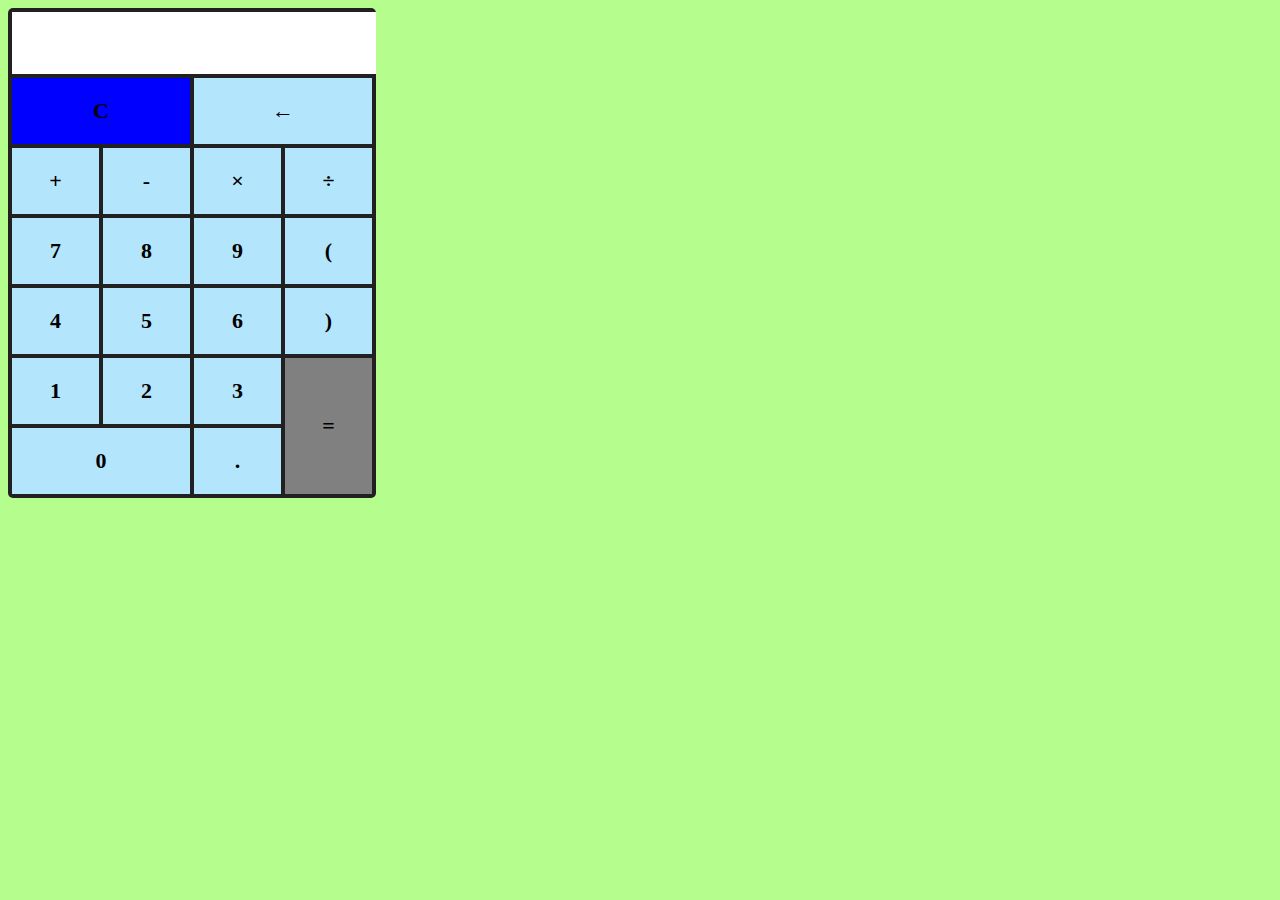
<file: src/com/company/index.html>
<!DOCTYPE html>
<html>
<head>
    <title>Calculator</title>
</head>
<style>
  body{
      background-color: #b5fd8d;
      user-select: none;
  }
    .container{
        display: grid;
        grid-template-columns: 1fr 1fr 1fr 1fr;
        grid-gap: 4px;
        background-color: #212121;
        padding: 4px;
        border-radius: 5px;
        max-width: 360px;
        font-family: "Tahoma";
    }
    .item{
        background-color: #b3e5fc;
        color: #000;
        padding: 20px;
        display: flex;
        justify-content: center;
        align-items: center;
        font-size: 22px;
        cursor: pointer;
        font-weight: bold;
    }
    form{
        max-width: 100%;
    }
    input{
        width: 100%;
        height: 60px;
        border: none;
        font-size: 30px;
        outline: none;
        text-align: right;
    }
    .input{
        grid-column: 1/-1;
        padding: 0;
    }
    .clean{
        grid-column: 1/3;
        background-color: blue;
    }
    .back{
        grid-column: 3/-1;
    }
    .zero{
        grid-column: 1/3;
    }
    .equal{
        grid-column: 4;
        grid-row: 6/8;
        background-color: grey;
    }
</style>
<body>
   <div class="container">
       <div class="item input"><form name="form"><input type="text"
                       name="textview" readonly></form></div>
       <div class="item clean" onclick="clean()">C</div>
       <div class="item back" onclick="back()">&larr;</div>
       <div class="item" onclick="insert('+')">+</div>
       <div class="item" onclick="insert('-')">-</div>
       <div class="item" onclick="insert('*')">&times;</div>
       <div class="item" onclick="insert('/')">&divide;</div>
       <div class="item" onclick="insert('7')">7</div>
       <div class="item" onclick="insert('8')">8</div>
       <div class="item" onclick="insert('9')">9</div>
       <div class="item" onclick="insert('(')">(</div>
       <div class="item" onclick="insert('4')">4</div>
       <div class="item" onclick="insert('5')">5</div>
       <div class="item" onclick="insert('6')">6</div>
       <div class="item" onclick="insert(')')">)</div>
       <div class="item" onclick="insert('1')">1</div>
       <div class="item" onclick="insert('2')">2</div>
       <div class="item" onclick="insert('3')">3</div>
       <div class="item equal" onclick="equal()">=</div>
       <div class="item zero" onclick="insert('0')">0</div>
       <div class="item" onclick="insert('.')">.</div>
   </div>
   <script>
      function insert(num) {
         document.form.textview.value = document.form.textview.value + num;
       }
       function clean() {
         document.form.textview.value = "";
       }
       function back() {
          var exp = document.form.textview.value;
           document.form.textview.value = exp.substring(0,exp.length-1);
       }
       function equal() {
           var exp = document.form.textview.value;
           if (exp){
               document.form.textview.value = eval(exp);
           }
       }
   </script>
</body>
</html>
</file>
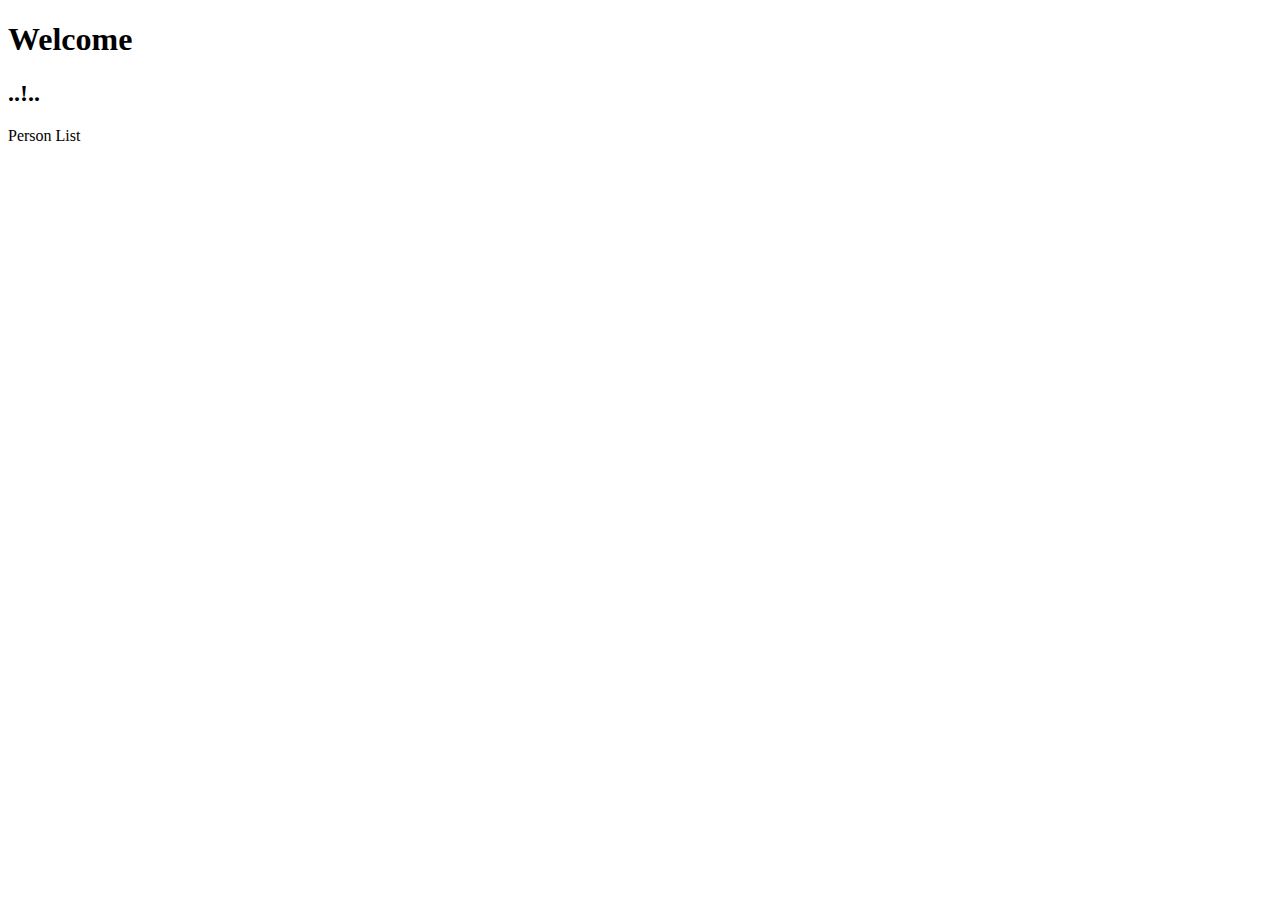
<file: src/main/resources/templates/index.html>
<!Doctype HTML>
<html xmlns:th="http://www.thymeleaf.org">
    <head>
        <meta charset="UTF-8">
        <title>Welcome</title>
        <link rel="stylesheet" type="text/css" th:href="@{/css/style.css}">
    </head>
    <body>
        <h1>Welcome</h1>
        <h2 th:utext="${message}">..!..</h2>

        <a th:href="@{/personList}">Person List</a>

    </body>

</html>
</file>
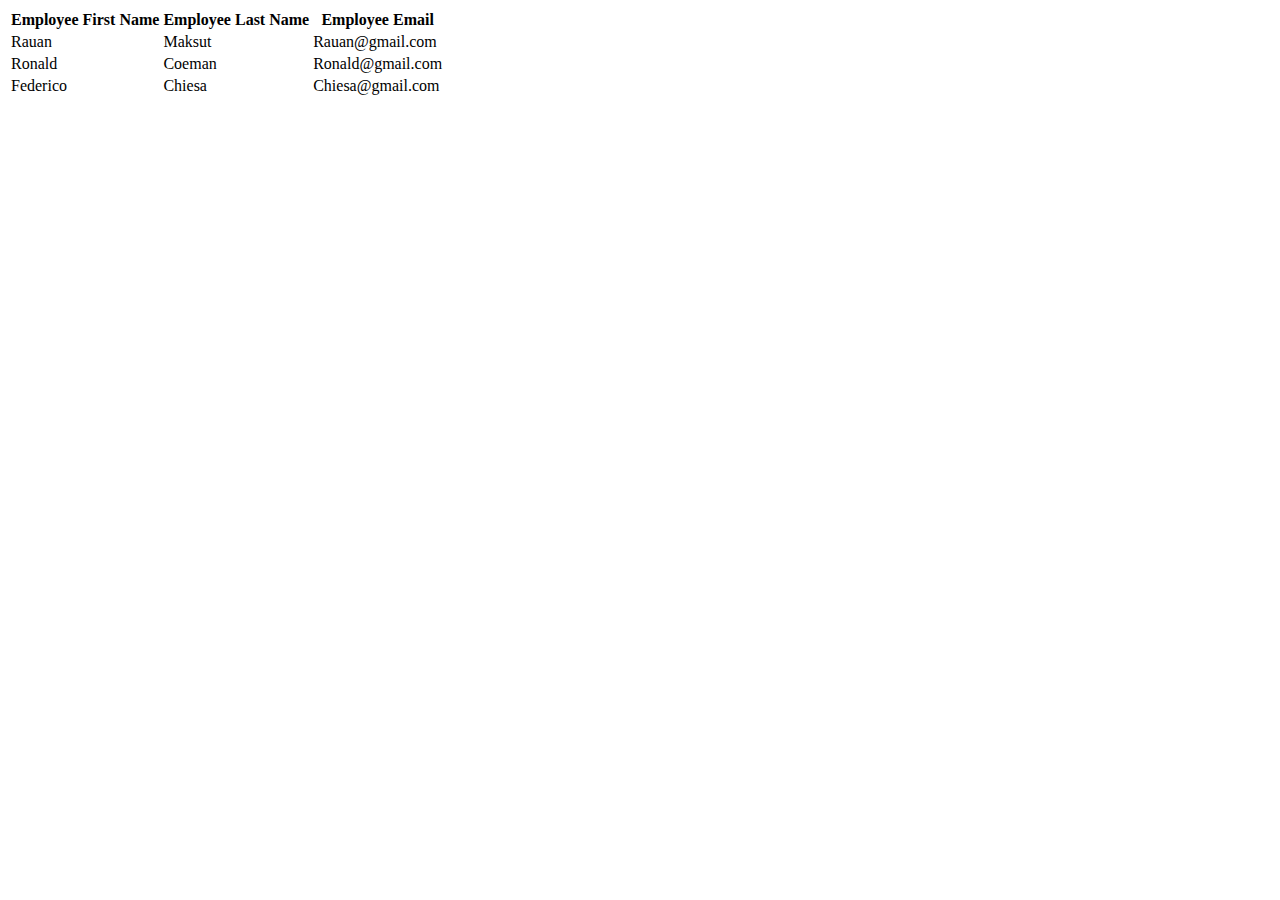
<file: src/main/resources/templates/add-bootstrap.html>
<!doctype html>
<html xmlns:th="http://www.thymeleaf.org">
<head>
    <meta charset="ISO-8859-1">
    <title>Add Bootstrap to Thymeleaf</title>

    <link th:href="@{/css/bootstrap.min.css}" rel="stylesheet">

</head>
<body>
    <div class = "container">
        <div class = "row">
                <table class = "table table-responsive table-bordered table-striped">
                    <thead>
                        <tr>
                            <th>Employee First Name</th>
                            <th>Employee Last Name</th>
                            <th>Employee Email</th>
                        </tr>
                    </thead>
                    <tbody>
                    <tr>
                        <td> Rauan </td>
                        <td> Maksut </td>
                        <td> Rauan@gmail.com </td>
                    </tr>
                    <tr>
                        <td> Ronald </td>
                        <td> Coeman </td>
                        <td> Ronald@gmail.com </td>
                    </tr>
                    <tr>
                        <td> Federico </td>
                        <td> Chiesa </td>
                        <td> Chiesa@gmail.com </td>
                    </tr>
                    </tbody>
                </table>
        </div>
    </div>

</body>
</html>
</file>
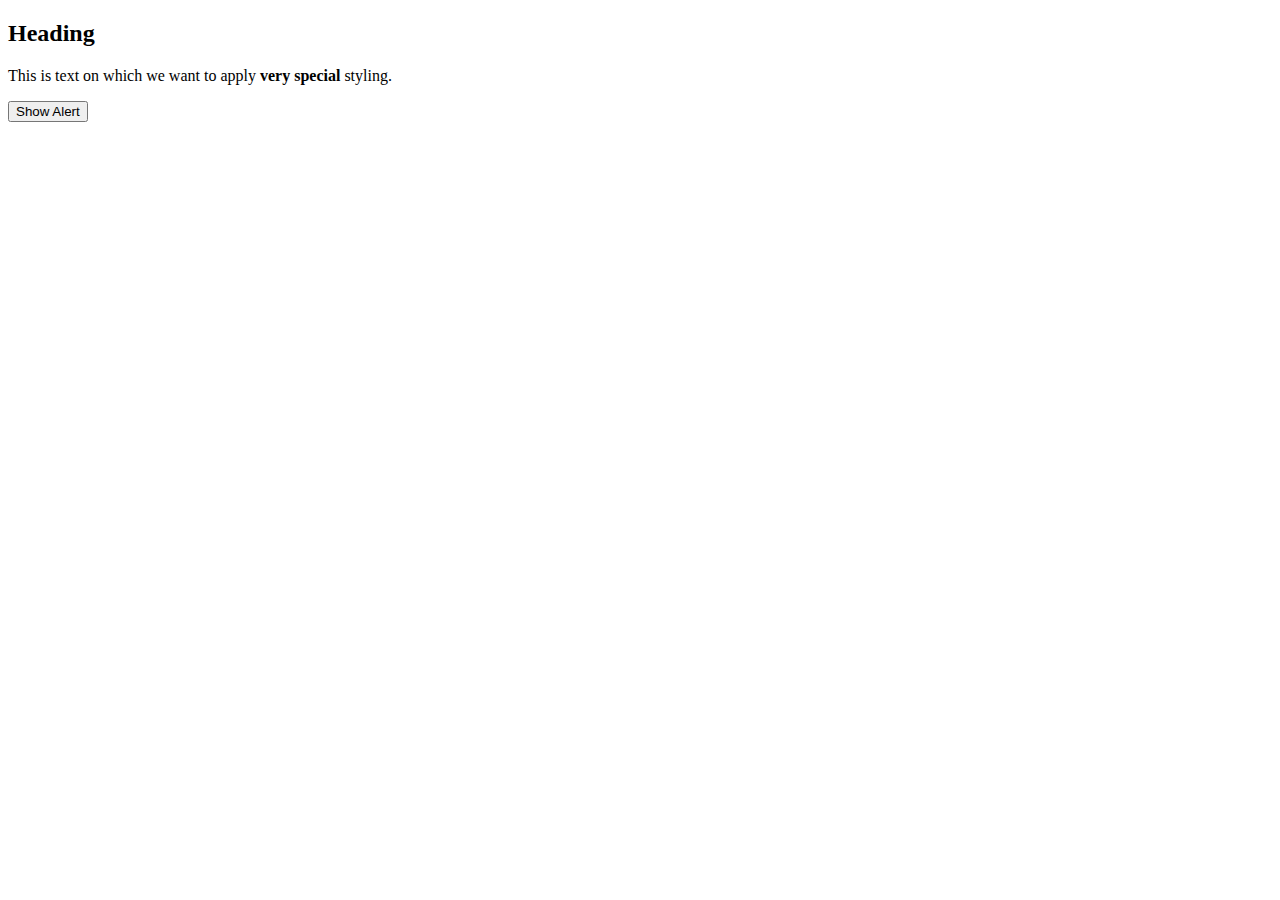
<file: src/main/resources/templates/add-css-js-demo.html>
<!doctype html>
<html xmlns:th="http://www.thymeleaf.org">
<head>
    <meta charset="UTF-8">
    <title>Add CSS and JS to Thymeleaf</title>
    <link th:href = "@{/css/main.css}" rel="stylesheet">
    <script type="text/javascript" th:src = "@{/js/actions.js}"></script>
</head>
<body>
    <h2>Heading</h2>
    <p>
        This is text on which we want to apply <strong>very special</strong> styling.
    </p>

    <button type="button" th:onclick="demo()">Show Alert</button>
</body>
</html>
</file>
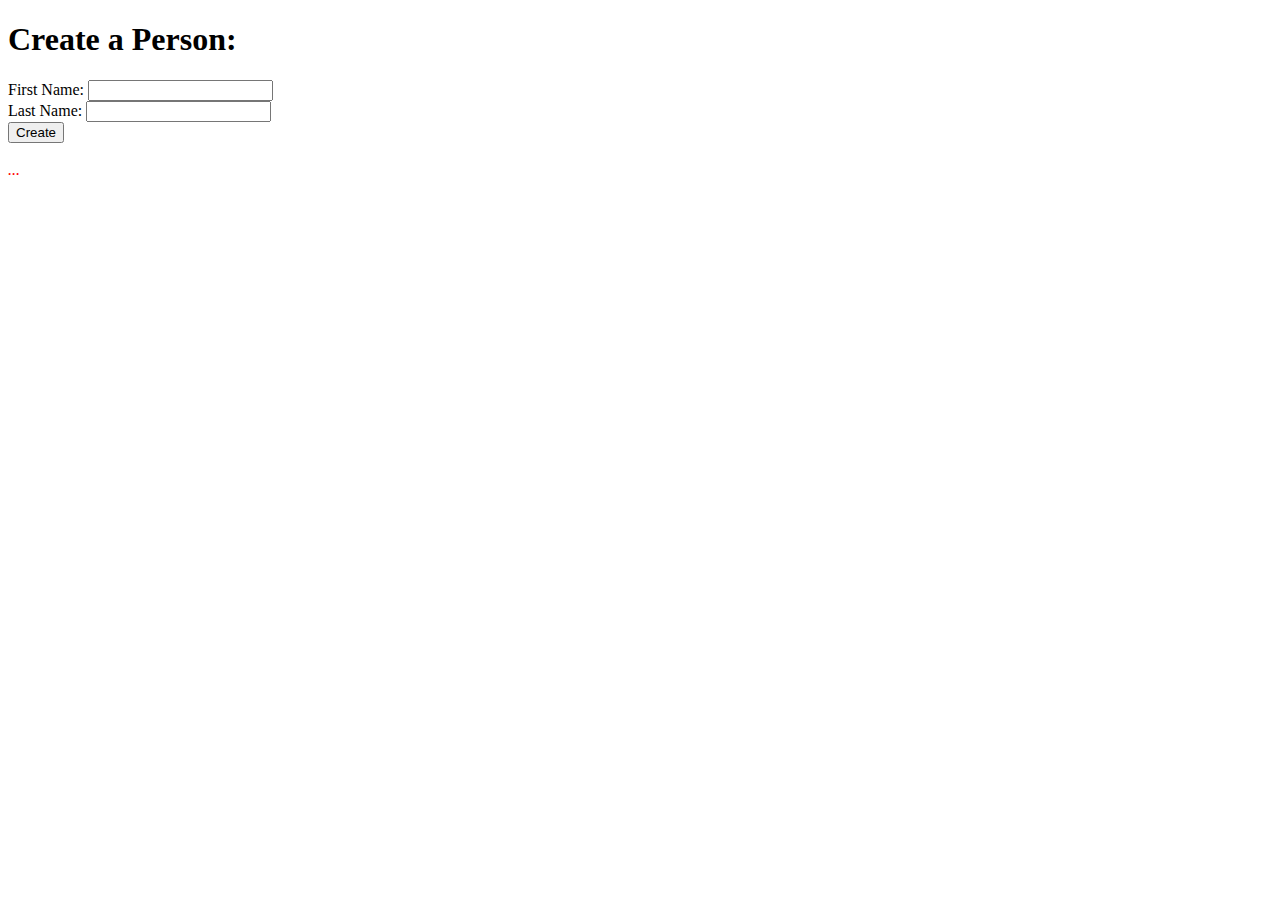
<file: src/main/resources/templates/addPerson.html>
<!DOCTYPE HTML>
<html xmlns:th="http://www.thymeleaf.org">
<head>
    <meta charset="UTF-8" />
    <title>Add Person</title>
    <link rel="stylesheet" type="text/css" th:href="@{/css/style.css}"/>
</head>
<body>
<h1>Create a Person:</h1>

<form th:action="@{/addPerson}"
      th:object="${personForm}" method="POST">
    First Name:
    <input type="text" th:field="*{firstName}" />
    <br/>
    Last Name:
    <input type="text" th:field="*{lastName}" />
    <br/>
    <input type="submit" value="Create" />
</form>

<br/>

<div th:if="${errorMessage}" th:utext="${errorMessage}"
     style="color:red;font-style:italic;">
    ...
</div>

</body>
</html>
</file>
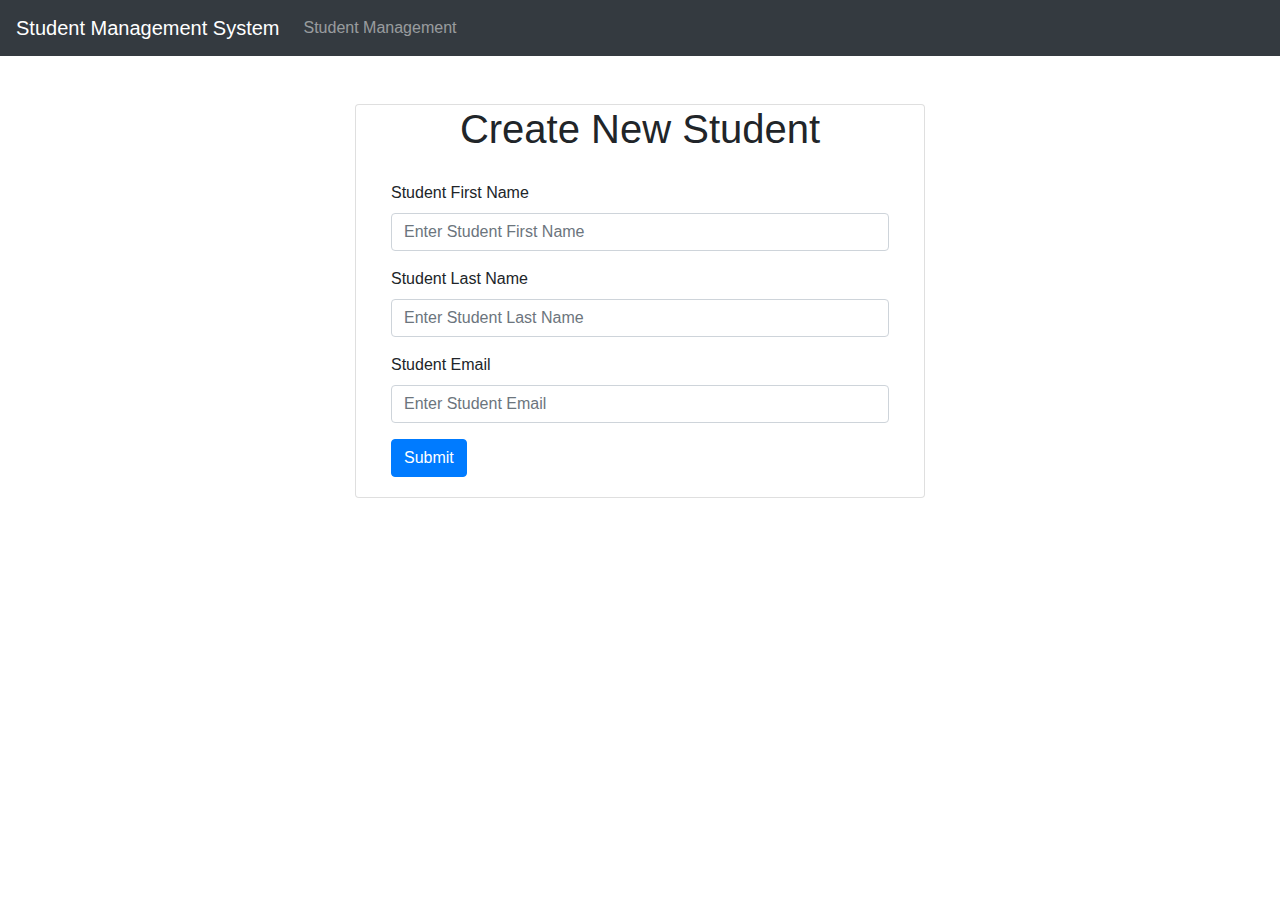
<file: src/main/resources/templates/create_student.html>
<!DOCTYPE html>
<html xmlns:th="http://www.thymeleaf.org">
<head>
    <meta charset="ISO-8859-1">
    <title>Student Management System</title>
    <link rel="stylesheet"
          href="https://maxcdn.bootstrapcdn.com/bootstrap/4.0.0/css/bootstrap.min.css"
          integrity="sha384-Gn5384xqQ1aoWXA+058RXPxPg6fy4IWvTNh0E263XmFcJlSAwiGgFAW/dAiS6JXm"
          crossorigin="anonymous">
</head>
<body>
<nav class="navbar navbar-expand-md bg-dark navbar-dark">
    <!-- Brand -->
    <a class="navbar-brand" href="#">Student Management System</a>

    <!-- Toggler/collapsibe Button -->
    <button class="navbar-toggler" type="button" data-toggle="collapse" data-target="#collapsibleNavbar">
        <span class="navbar-toggler-icon"></span>
    </button>

    <!-- Navbar links -->
    <div class="collapse navbar-collapse" id="collapsibleNavbar">
        <ul class="navbar-nav">
            <li class="nav-item">
                <a class="nav-link" th:href="@{/students}">Student Management</a>
            </li>
        </ul>
    </div>
</nav>
<br>
<br>
<div class = "container">
    <div class = "row">
        <div class ="col-lg-6 col-md-6 col-sm-6 container justify-content-center card">
            <h1 class = "text-center"> Create New Student </h1>
            <div class = "card-body">
                <form th:action="@{/students}" th:object = "${student}" method="POST">
                    <div class ="form-group">
                        <label> Student First Name </label>
                        <input
                                type = "text"
                                name = "firstName"
                                th:field = "*{firstName}"
                                class = "form-control"
                                placeholder="Enter Student First Name"
                        />
                    </div>

                    <div class ="form-group">
                        <label> Student Last Name </label>
                        <input
                                type = "text"
                                name = "lastName"
                                th:field = "*{lastName}"
                                class = "form-control"
                                placeholder="Enter Student Last Name"
                        />
                    </div>

                    <div class ="form-group">
                        <label> Student Email </label>
                        <input
                                type = "text"
                                name = "email"
                                th:field = "*{email}"
                                class = "form-control"
                                placeholder="Enter Student Email"
                        />
                    </div>

                    <div class = "box-footer">
                        <button type="submit" class = "btn btn-primary">
                            Submit
                        </button>
                    </div>
                </form>

            </div>
        </div>
    </div>
</div>
</body>
</html>
</file>
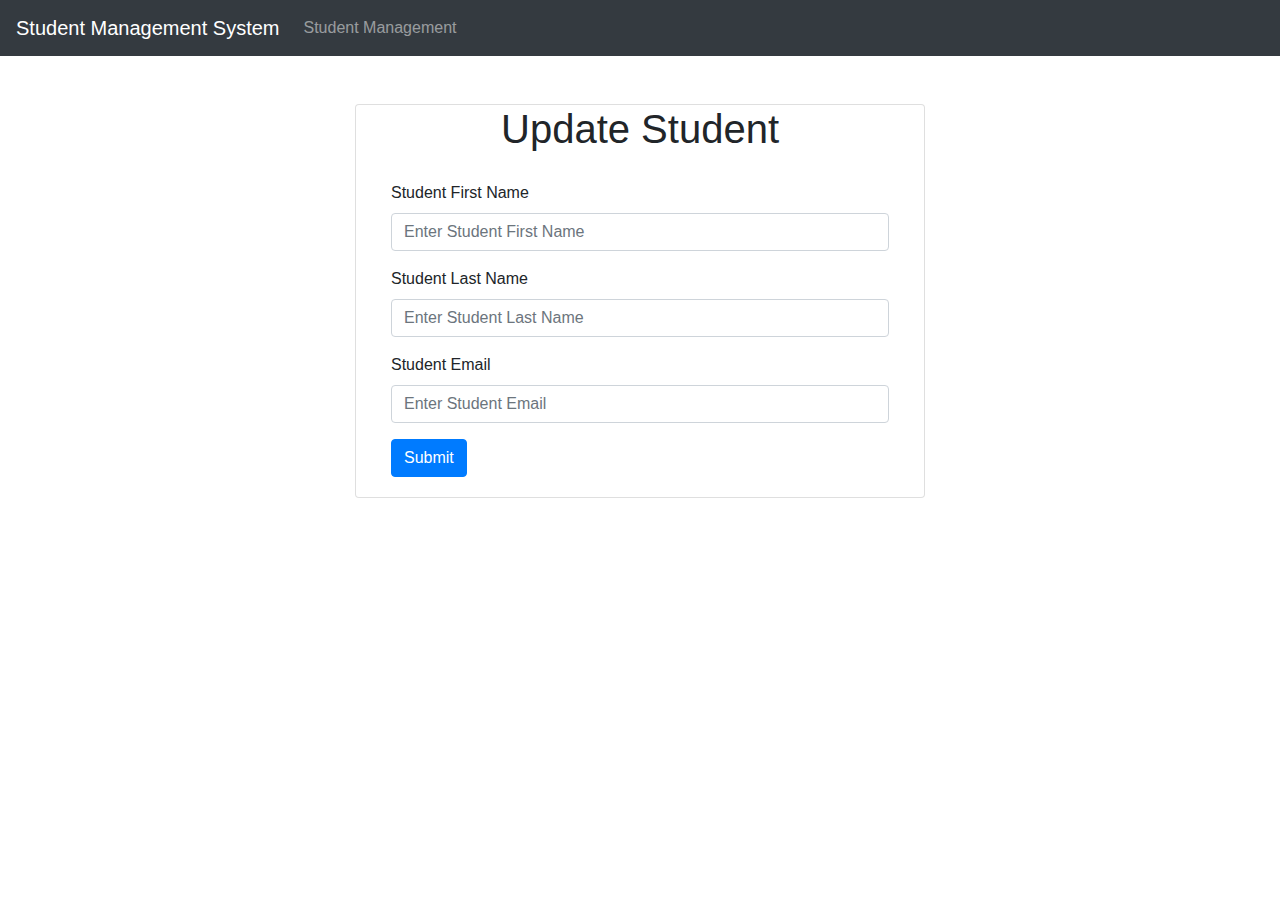
<file: src/main/resources/templates/edit_student.html>
<!DOCTYPE html>
<html xmlns:th="http://www.thymeleaf.org">
<head>
    <meta charset="ISO-8859-1">
    <title>Student Management System</title>
    <link rel="stylesheet"
          href="https://maxcdn.bootstrapcdn.com/bootstrap/4.0.0/css/bootstrap.min.css"
          integrity="sha384-Gn5384xqQ1aoWXA+058RXPxPg6fy4IWvTNh0E263XmFcJlSAwiGgFAW/dAiS6JXm"
          crossorigin="anonymous">
</head>
<body>
<nav class="navbar navbar-expand-md bg-dark navbar-dark">
    <!-- Brand -->
    <a class="navbar-brand" href="#">Student Management System</a>

    <!-- Toggler/collapsibe Button -->
    <button class="navbar-toggler" type="button" data-toggle="collapse" data-target="#collapsibleNavbar">
        <span class="navbar-toggler-icon"></span>
    </button>

    <!-- Navbar links -->
    <div class="collapse navbar-collapse" id="collapsibleNavbar">
        <ul class="navbar-nav">
            <li class="nav-item">
                <a class="nav-link" th:href="@{/students}">Student Management</a>
            </li>
        </ul>
    </div>
</nav>
<br>
<br>
<div class = "container">
    <div class = "row">
        <div class ="col-lg-6 col-md-6 col-sm-6 container justify-content-center card">
            <h1 class = "text-center"> Update Student </h1>
            <div class = "card-body">
                <form th:action="@{/students/{id} (id=${student.id})}" th:object = "${student}" method="POST">
                    <div class ="form-group">
                        <label> Student First Name </label>
                        <input
                                type = "text"
                                name = "firstName"
                                th:field = "*{firstName}"
                                class = "form-control"
                                placeholder="Enter Student First Name"
                        />
                    </div>

                    <div class ="form-group">
                        <label> Student Last Name </label>
                        <input
                                type = "text"
                                name = "lastName"
                                th:field = "*{lastName}"
                                class = "form-control"
                                placeholder="Enter Student Last Name"
                        />
                    </div>

                    <div class ="form-group">
                        <label> Student Email </label>
                        <input
                                type = "text"
                                name = "email"
                                th:field = "*{email}"
                                class = "form-control"
                                placeholder="Enter Student Email"
                        />
                    </div>

                    <div class = "box-footer">
                        <button type="submit" class = "btn btn-primary">
                            Submit
                        </button>
                    </div>
                </form>

            </div>
        </div>
    </div>
</div>
</body>
</html>
</file>
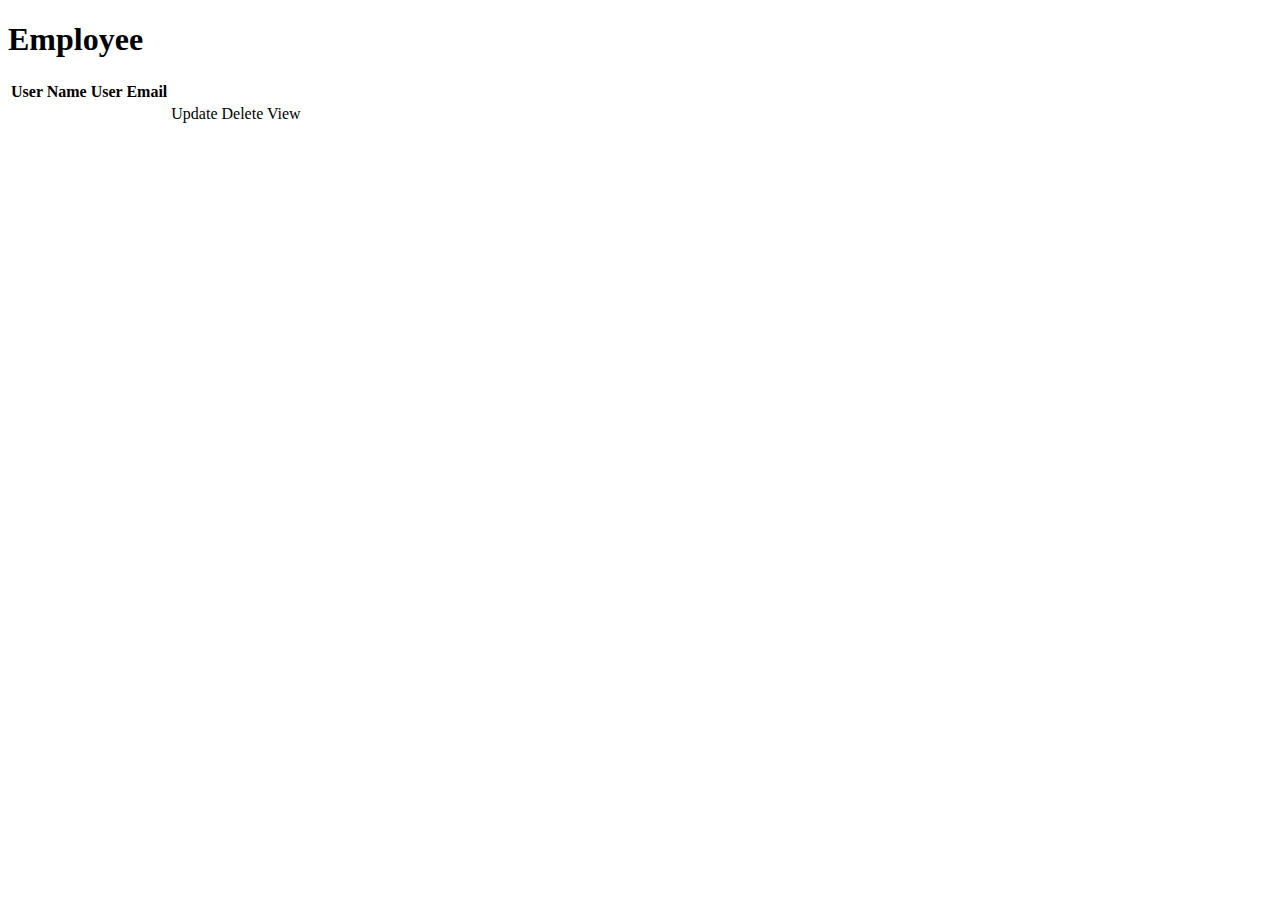
<file: src/main/resources/templates/if-unless.html>
<!doctype html>
<html xmlns:th="http://www.thymeleaf.org">
<head>
    <meta charset="ISO-8859-1">
    <title>Add Bootstrap to Thymeleaf</title>

    <link th:href="@{/css/bootstrap.min.css}" rel="stylesheet">

</head>
<body>
<div class = "container">
    <div class = "row">
        <h1>Employee</h1>
        <table class = "table">
            <thead>
            <tr>
                <th>User Name</th>
                <th>User Email</th>
            </tr>
            </thead>
            <tbody>
                <tr th:each="user : ${users}">
                    <td th:text="${user.userName}"></td>
                    <td th:text="${user.email}"></td>
                    <td><a class="btn btn-primary" th:if="${user.role} == 'ADMIN'">Update</a>
                        <a class="btn btn-danger" th:if="${user.role} == 'ADMIN'">Delete</a>
                        <a class="btn btn-primary" th:unless="${user.role} == 'ADMIN'">View</a>
                    </td>
                </tr>
            </tbody>
        </table>
    </div>
</div>

</body>
</html>
</file>
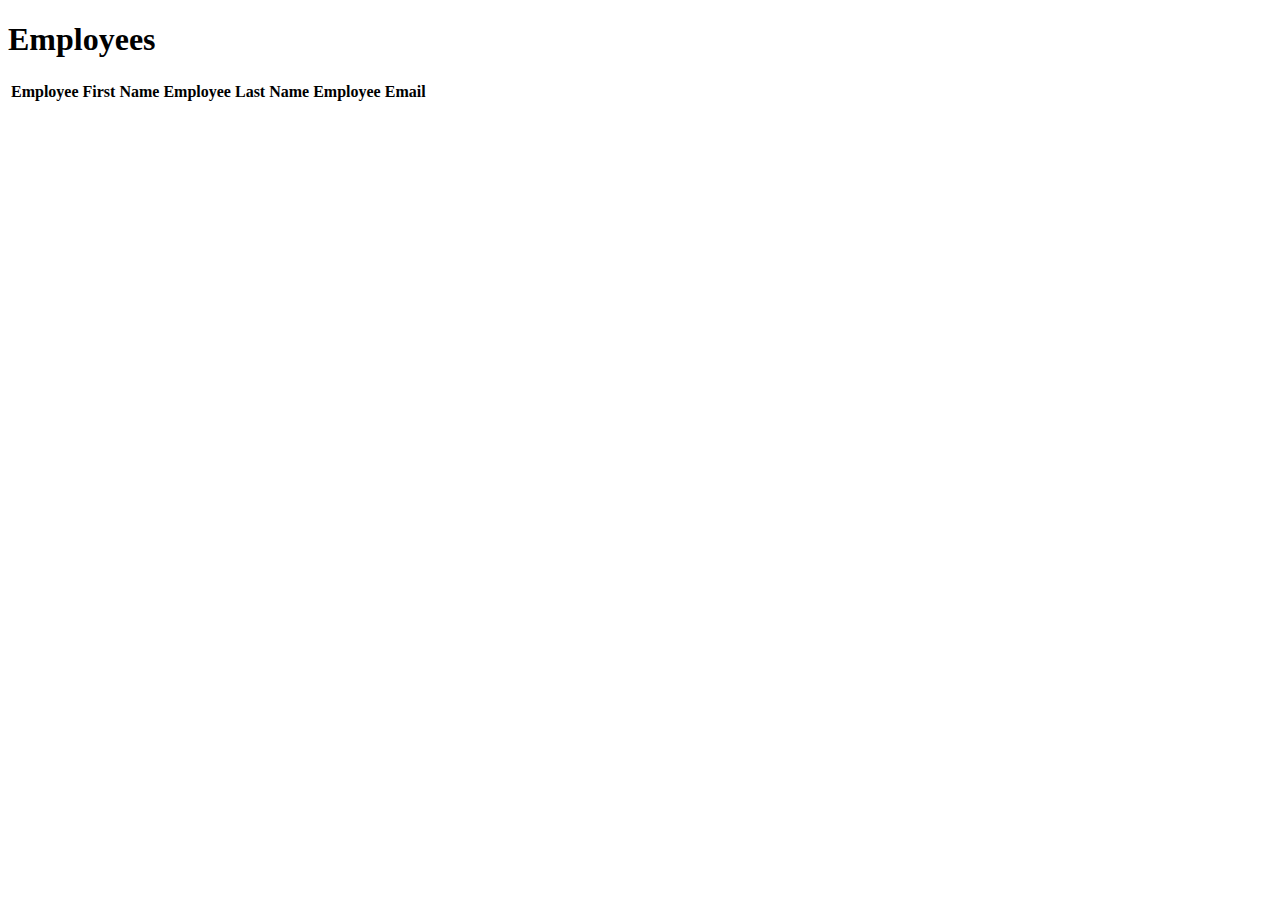
<file: src/main/resources/templates/iteration.html>
<!doctype html>
<html xmlns:th="http://www.thymeleaf.org">
<head>
    <meta charset="ISO-8859-1">
    <title>Add Bootstrap to Thymeleaf</title>

    <link th:href="@{/css/bootstrap.min.css}" rel="stylesheet">

</head>
<body>
<div class = "container">
    <div class = "row">
        <h1>Employees</h1>
        <table class = "table">
            <thead>
            <tr>
                <th>Employee First Name</th>
                <th>Employee Last Name</th>
                <th>Employee Email</th>
            </tr>
            </thead>
            <tbody>
            <tr th:each="employee : ${employees}">
                <td th:text="${employee.firstName}"></td>
                <td th:text="${employee.lastName}"></td>
                <td th:text="${employee.email}"></td>
            </tr>

            <tr th:each="employee : ${employees}"
                th:style="${employeeStat.odd}? 'font-weight: bold;'"
                th:alt-title="${employeeStat.even}? 'even' : 'odd'">
                <td th:text="${employee.firstName}"></td>
                <td th:text="${employee.lastName}"></td>
                <td th:text="${employee.email}"></td>
            </tr>
            </tbody>
        </table>
    </div>
</div>

</body>
</html>
</file>
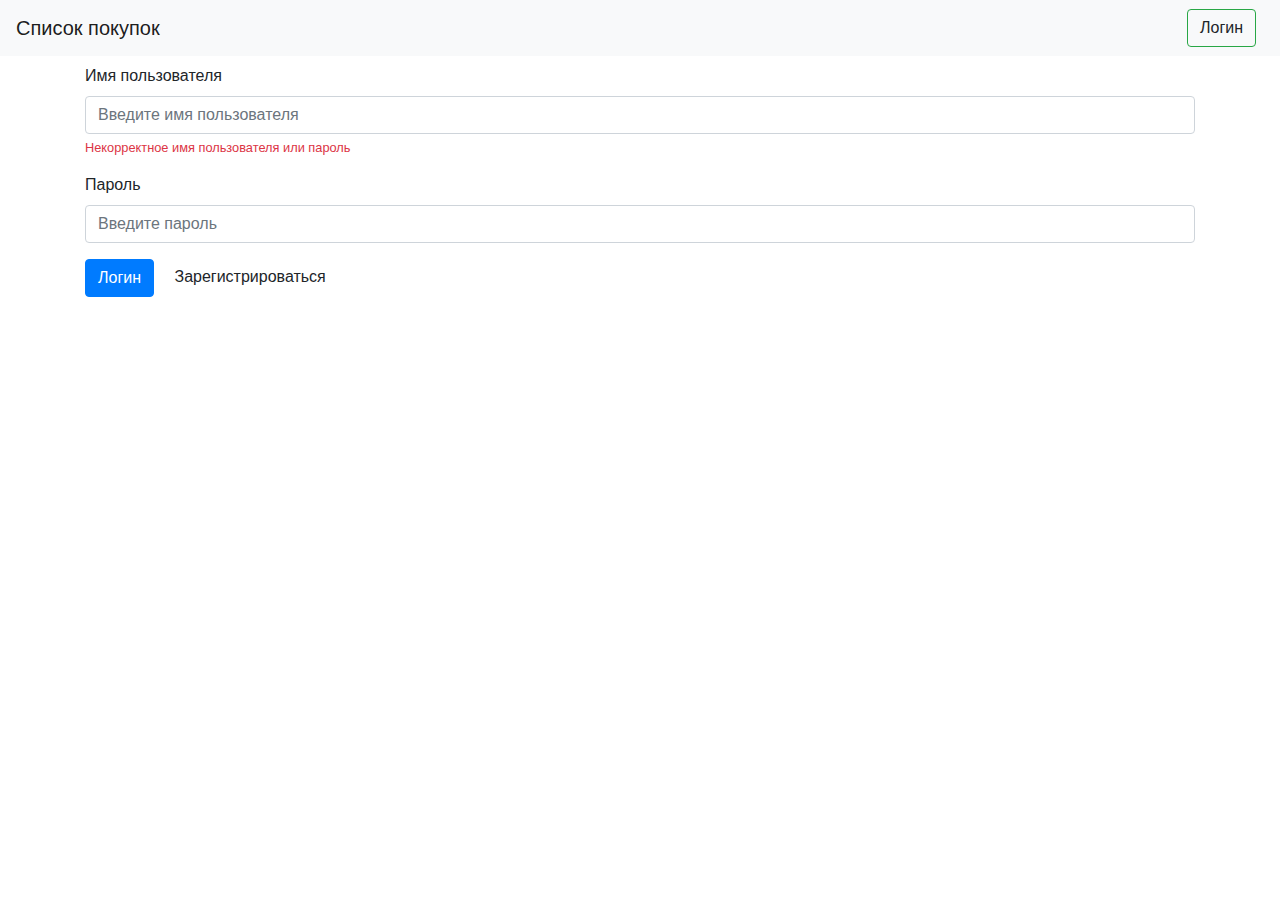
<file: src/main/resources/templates/login.html>
<!doctype html>
<html lang="en" xmlns:th="http://www.thymeleaf.org"
                xmlns:sec="http://www.thymeleaf.org/extras/spring-security">

<head>
    <!-- Required meta tags -->
    <meta charset="utf-8">
    <meta name="viewport" content="width=device-width, initial-scale=1, shrink-to-fit=no">

    <!-- Bootstrap CSS -->
    <link rel="stylesheet" href="https://stackpath.bootstrapcdn.com/bootstrap/4.3.1/css/bootstrap.min.css"
          integrity="sha384-ggOyR0iXCbMQv3Xipma34MD+dH/1fQ784/j6cY/iJTQUOhcWr7x9JvoRxT2MZw1T" crossorigin="anonymous">
    <link rel="stylesheet" href="https://use.fontawesome.com/releases/v5.3.1/css/all.css"/>
    <title>Список покупок</title>
</head>

<body>

<nav class="navbar navbar-expand-lg navbar-light bg-light">
    <a class="navbar-brand" href="#">Список покупок</a>

    <button class="navbar-toggler" type="button" data-toggle="collapse" data-target="#navbarSupportedContent"
            aria-controls="navbarSupportedContent" aria-expanded="false" aria-label="Toggle navigation">
        <span class="navbar-toggler-icon"></span>
    </button>

    <div class="collapse navbar-collapse" id="navbarSupportedContent">
        <ul class="navbar-nav mr-auto">
        </ul>


        <div sec:authorize="isAnonymous()" class="form-inline my-2 my-lg-0">
            <a class="btn btn-outline-success my-2 mr-2 my-sm-0" th:href="@{/login}">Логин</a>
        </div>
    </div>
</nav>

<div class="container">
    <div class="row py-2">
        <div class="col-12">
            <form th:action="@{/authenticateTheUser}" method="post">
                <div class="form-group">
                    <label for="username">Имя пользователя</label>
                    <input type="text" class="form-control" id="username" name="username" placeholder="Введите имя пользователя">
                    <small class="form-text text-danger" th:if="${param.error != null}">Некорректное имя пользователя или пароль</small>
                </div>
                <div class="form-group">
                    <label for="password">Пароль</label>
                    <input type="password" class="form-control" id="password" name="password" placeholder="Введите пароль">
                </div>
                <button type="submit" class="btn btn-primary">Логин</button>
                <a class="px-3" th:href="@{/register}">Зарегистрироваться</a>
            </form>
        </div>
    </div>
</div>

<!-- Optional JavaScript -->
<!-- jQuery first, then Popper.js, then Bootstrap JS -->
<script src="https://code.jquery.com/jquery-3.3.1.slim.min.js"
        integrity="sha384-q8i/X+965DzO0rT7abK41JStQIAqVgRVzpbzo5smXKp4YfRvH+8abtTE1Pi6jizo"
        crossorigin="anonymous"></script>
<script src="https://cdnjs.cloudflare.com/ajax/libs/popper.js/1.14.7/umd/popper.min.js"
        integrity="sha384-UO2eT0CpHqdSJQ6hJty5KVphtPhzWj9WO1clHTMGa3JDZwrnQq4sF86dIHNDz0W1"
        crossorigin="anonymous"></script>
<script src="https://stackpath.bootstrapcdn.com/bootstrap/4.3.1/js/bootstrap.min.js"
        integrity="sha384-JjSmVgyd0p3pXB1rRibZUAYoIIy6OrQ6VrjIEaFf/nJGzIxFDsf4x0xIM+B07jRM"
        crossorigin="anonymous"></script>

</body>

</html>
</file>
